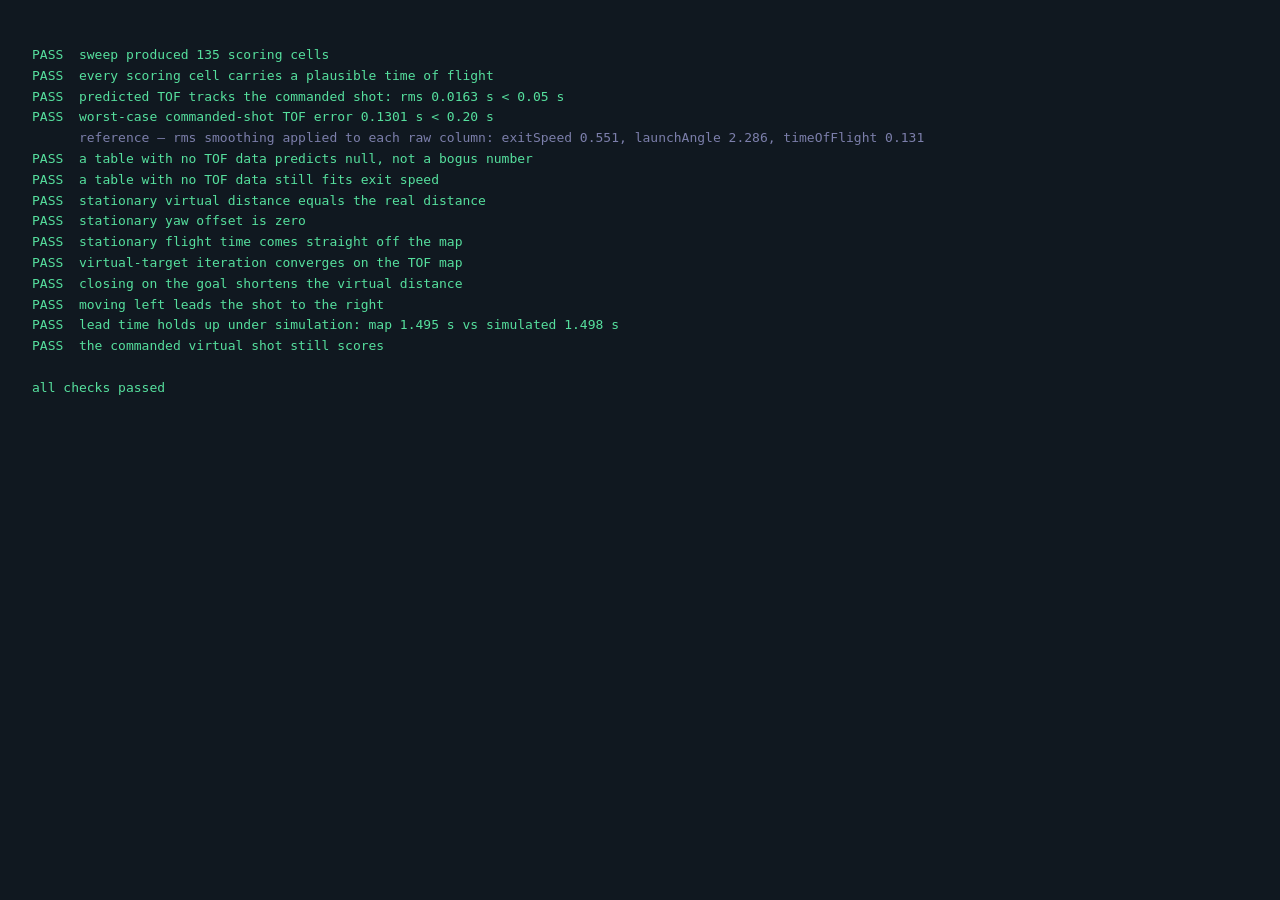
<file: docs/check.html>
<!DOCTYPE html>
<!--
  Self-check for the generated time-of-flight surface.
  Serve docs/ and open http://localhost:5173/check.html — results print below.
-->
<meta charset="utf-8">
<title>Shot Calculator — self-check</title>
<style>
  body { background:#101820; color:#f6f2f4; font:13px/1.6 Consolas, monospace; padding:24px; }
  .pass { color:#56e09e; } .fail { color:#e05667; font-weight:700; } .note { color:#7c7fab; }
</style>
<pre id="out">running…</pre>

<script src="physics.js"></script>
<script src="shot_table.js"></script>
<script>
const lines = [];
let failed = 0;
const log = (msg, cls = 'note') => lines.push(`<span class="${cls}">${msg}</span>`);
const ok  = (cond, msg) => { if (cond) log('PASS  ' + msg, 'pass'); else { failed++; log('FAIL  ' + msg, 'fail'); } };
const rmsMax = arr => ({
  rms: Math.sqrt(arr.reduce((s, r) => s + r * r, 0) / arr.length),
  max: Math.max(...arr),
});

const linspace = (lo, hi, n) => Array.from({ length: n }, (_, i) => lo + i * (hi - lo) / (n - 1));
const SPIN = 50;
const SWEEP = { speedRange: [5.0, 20.0], angleRange: [40.68, 81.0], speedSteps: 45, angleSteps: 45 };

// Build a hub table at the default generation settings, same as the worker does.
const table = [];
for (const distance of linspace(1.5, 8.0, 20)) {
  for (const rv of linspace(-3, 3, 7)) {
    const valid = PHYSICS.findValidShots({ distance, robotRadialVel: rv, spinRps: SPIN, ...SWEEP });
    const best  = PHYSICS.selectOptimalShot(valid);
    table.push(best
      ? { distance, radialVelocity: rv, exitSpeed: best.speed, launchAngle: best.angle,
          timeOfFlight: best.tof, validCount: valid.length }
      : { distance, radialVelocity: rv, exitSpeed: 0, launchAngle: 0,
          timeOfFlight: 0, validCount: 0 });
  }
}

const fitted = table.filter(e => e.validCount > 0);
ok(fitted.length > 100, `sweep produced ${fitted.length} scoring cells`);
ok(fitted.every(e => e.timeOfFlight > 0.1 && e.timeOfFlight < 3.0),
   'every scoring cell carries a plausible time of flight');

const solver = new SHOT_TABLE.ShotPolynomialSolver(3);
solver.fit(table);

// The load-bearing property: the fitted TOF must predict the flight time of the
// shot the fitted speed/angle surfaces actually command. Comparing it against the
// raw table instead would just measure grid jitter — the speed and angle surfaces
// smooth their own columns every bit as hard (see the reference residuals below).
const commandErrs = fitted.map(e => {
  const p = solver.predict(e.distance, e.radialVelocity);
  const r = PHYSICS.simulateShot({
    distance: e.distance, exitSpeed: p.exitSpeed, launchAngleDeg: p.launchAngle,
    spinRps: SPIN, robotRadialVel: e.radialVelocity, storeTrajectory: false });
  return Math.abs(r.tof - p.timeOfFlight);
});
const cmd = rmsMax(commandErrs);
ok(cmd.rms < 0.05, `predicted TOF tracks the commanded shot: rms ${cmd.rms.toFixed(4)} s < 0.05 s`);
ok(cmd.max < 0.20, `worst-case commanded-shot TOF error ${cmd.max.toFixed(4)} s < 0.20 s`);

const raw = ['exitSpeed', 'launchAngle', 'timeOfFlight'].map(f =>
  `${f} ${rmsMax(fitted.map(e => Math.abs(solver.predict(e.distance, e.radialVelocity)[f] - e[f]))).rms.toFixed(3)}`);
log(`      reference — rms smoothing applied to each raw column: ${raw.join(', ')}`);

// A table without TOF data must still fit speed/angle and report no TOF.
const legacy = new SHOT_TABLE.ShotPolynomialSolver(3);
legacy.fit(table.map(({ timeOfFlight, ...rest }) => rest));
ok(legacy.predict(4, 0).timeOfFlight === null,
   'a table with no TOF data predicts null, not a bogus number');
ok(legacy.predict(4, 0).exitSpeed > 0, 'a table with no TOF data still fits exit speed');

// Standing still, the virtual target is the real target.
const still = solver.solveVirtualTarget(5.0, 0, 0);
ok(Math.abs(still.virtualDist - 5.0) < 1e-9, 'stationary virtual distance equals the real distance');
ok(still.yawOffsetDeg === 0, 'stationary yaw offset is zero');
ok(Math.abs(still.tof - solver.predict(5.0, 0).timeOfFlight) < 1e-9,
   'stationary flight time comes straight off the map');

// Moving: the solve must converge to a lead consistent with the map, and the map's
// flight time must survive contact with the simulator at the virtual distance.
const moving = solver.solveVirtualTarget(5.0, 1.5, 2.0);
ok(Math.abs(moving.tof - solver.predict(moving.virtualDist, 0).timeOfFlight) < 0.01,
   'virtual-target iteration converges on the TOF map');
ok(moving.virtualDist < 5.0, 'closing on the goal shortens the virtual distance');
ok(moving.yawOffsetDeg < -1, 'moving left leads the shot to the right');

const vp  = solver.predict(moving.virtualDist, 0);
const vr  = PHYSICS.simulateShot({ distance: moving.virtualDist, exitSpeed: vp.exitSpeed,
              launchAngleDeg: vp.launchAngle, spinRps: SPIN, storeTrajectory: false });
ok(Math.abs(vr.tof - moving.tof) < 0.05,
   `lead time holds up under simulation: map ${moving.tof.toFixed(3)} s vs simulated ${vr.tof.toFixed(3)} s`);
ok(vr.hit, 'the commanded virtual shot still scores');

lines.push('', failed ? `<span class="fail">${failed} check(s) failed</span>`
                      : '<span class="pass">all checks passed</span>');
document.getElementById('out').innerHTML = lines.join('\n');
console.log(failed ? `${failed} check(s) failed` : 'all checks passed');
</script>
</file>
